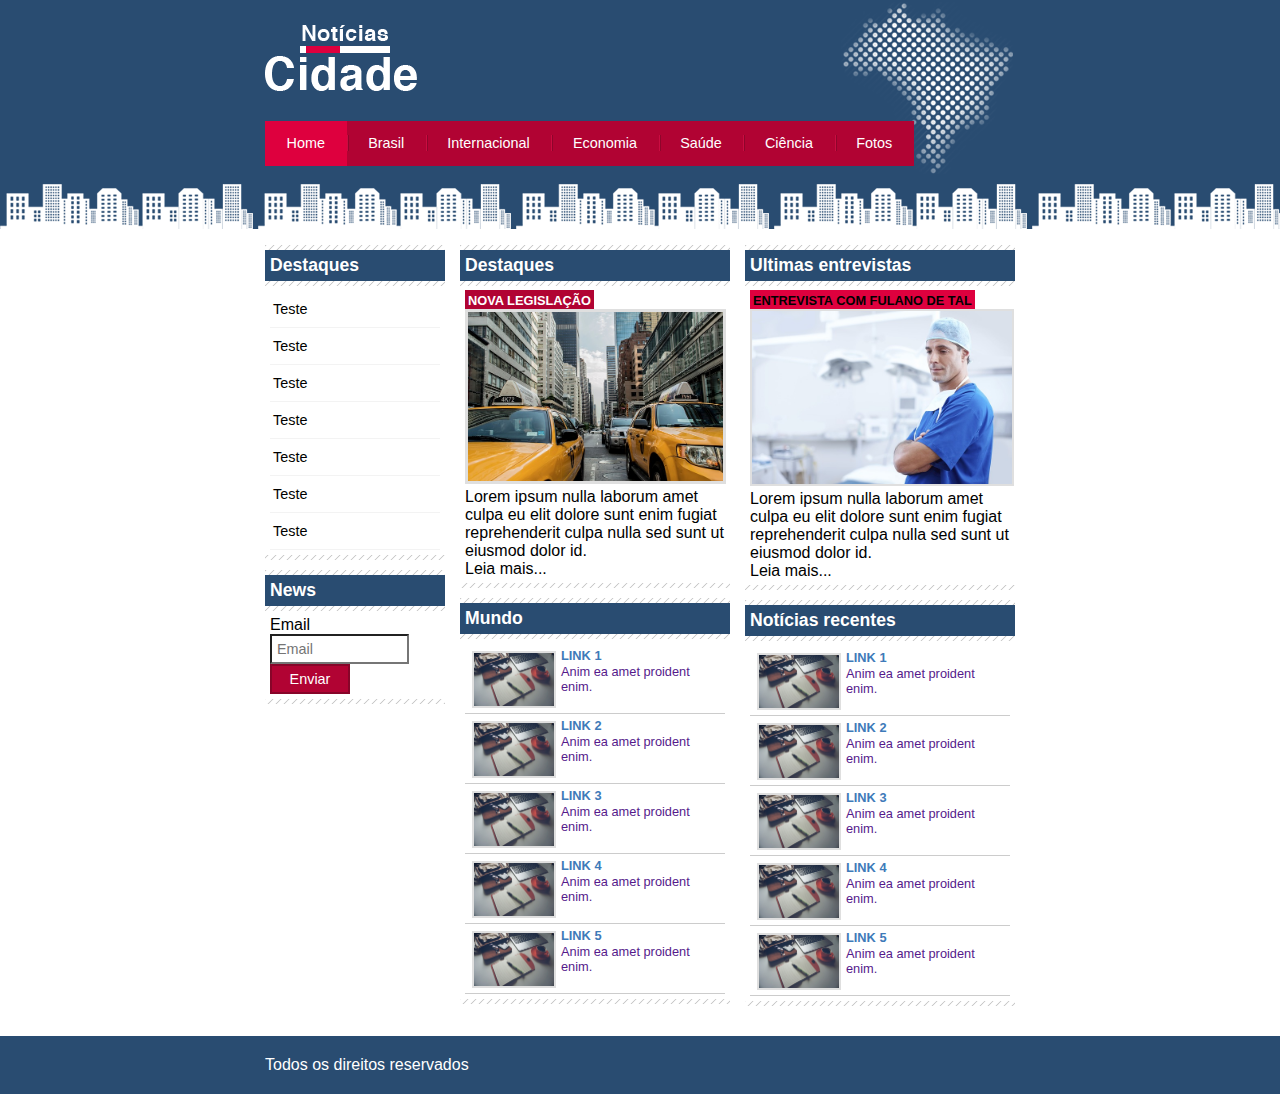
<file: index.html>
<!DOCTYPE html>
<html>
<head>
	<title>Portal Notícias Cidade</title>
	<meta charset="utf-8">

	<link rel="stylesheet" type="text/css" href="css/style.css">
</head>
<body id="tres-colunas" class="home">
	<div id="container">
		<div id="topo">
			<h1 class="logo">Notícias Cidade</h1>

			<ul id="navegacao">
				<li class="primeiro">
					<a id="home" href="index.html">Home</a>
				</li>

				<li>
					<a id="brasil" href="brasil.html">Brasil</a>
				</li>

				<li>
					<a id="internacional" href="internacional.html">Internacional</a>
				</li>

				<li>
					<a id="economia" href="economia.html">Economia</a>
				</li>

				<li>
					<a id="saude" href="saude.html">Saúde</a>
				</li>

				<li>
					<a id="ciencia" href="ciencia.html">Ciência</a>
				</li>

				<li>
					<a id="fotos" href="fotos.html">Fotos</a>
				</li>
			</ul><!-- #navegacao -->

		</div><!-- #topo -->

		<div id="conteudo">

			<div id="primario">
				<div class="caixa destaque">
					<h2>Destaques</h2>
					<div class="caixa-conteudo">
						<h3>Nova Legislação</h3>
						<img class="imagem-principal" src="img/taxi.jpg" width="100%">
						<p>Lorem ipsum nulla laborum amet culpa eu elit dolore sunt enim fugiat reprehenderit culpa nulla sed sunt ut eiusmod dolor id.</p>
						<a>Leia mais...</a>
					</div>
				</div>

				<div class="caixa">
					<h2>Mundo</h2>
					<div class="caixa-conteudo">
						<ul id="lista-noticias">
							<li>
								<a href="">
									<img src="img/tecnologia.jpg" width="80">
									<h3>Link 1</h3>
									<p>Anim ea amet proident enim.</p>
								</a>
							</li>
							<li>
								<a href="">
									<img src="img/tecnologia.jpg" width="80">
									<h3>Link 2</h3>
									<p>Anim ea amet proident enim.</p>
								</a>
							</li>
							<li>
								<a href="">
									<img src="img/tecnologia.jpg" width="80">
									<h3>Link 3</h3>
									<p>Anim ea amet proident enim.</p>
								</a>
							</li>
							<li>
								<a href="">
									<img src="img/tecnologia.jpg" width="80">
									<h3>Link 4</h3>
									<p>Anim ea amet proident enim.</p>
								</a>
							</li>
							<li>
								<a href="">
									<img src="img/tecnologia.jpg" width="80">
									<h3>Link 5</h3>
									<p>Anim ea amet proident enim.</p>
								</a>
							</li>
						</ul>
					</div>
				</div>
			</div><!-- #primario -->

			<div id="secundario">
				<div class="caixa entrevista">
					<h2>Ultimas entrevistas</h2>
					<div class="caixa-conteudo">
						<h3>Entrevista com Fulano de Tal</h3>
						<img src="img/doutor.jpg" width="100%">
						<p>Lorem ipsum nulla laborum amet culpa eu elit dolore sunt enim fugiat reprehenderit culpa nulla sed sunt ut eiusmod dolor id.</p>
						<a>Leia mais...</a>
					</div>
				</div>

				<div class="caixa">
					<h2>Notícias recentes</h2>
					<div class="caixa-conteudo">
						<ul id="lista-noticias">
							<li>
								<a href="">
									<img src="img/tecnologia.jpg" width="80">
									<h3>Link 1</h3>
									<p>Anim ea amet proident enim.</p>
								</a>
							</li>
							<li>
								<a href="">
									<img src="img/tecnologia.jpg" width="80">
									<h3>Link 2</h3>
									<p>Anim ea amet proident enim.</p>
								</a>
							</li>
							<li>
								<a href="">
									<img src="img/tecnologia.jpg" width="80">
									<h3>Link 3</h3>
									<p>Anim ea amet proident enim.</p>
								</a>
							</li>
							<li>
								<a href="">
									<img src="img/tecnologia.jpg" width="80">
									<h3>Link 4</h3>
									<p>Anim ea amet proident enim.</p>
								</a>
							</li>
							<li>
								<a href="">
									<img src="img/tecnologia.jpg" width="80">
									<h3>Link 5</h3>
									<p>Anim ea amet proident enim.</p>
								</a>
							</li>
						</ul>
					</div>
				</div>
			</div><!-- #secundario -->

			<div id="lateral">
				<div class="caixa">
					<h2>Destaques</h2>
					<div class="caixa-conteudo">
						<ul>
							<li><a href="">Teste</a></li>
							<li><a href="">Teste</a></li>
							<li><a href="">Teste</a></li>
							<li><a href="">Teste</a></li>
							<li><a href="">Teste</a></li>
							<li><a href="">Teste</a></li>
							<li><a href="">Teste</a></li>
						</ul><!-- #navegacao -->
					</div>
				</div>
				<div class="caixa">
					<h2>News</h2>
					<div class="caixa-conteudo">
						<form>
							<div>
								<label for="email">Email</label>
								<input type="text" name="email" id="email" placeholder="Email">
							</div>
							<div>
								<input class="submit" type="submit" value="Enviar">
							</div>
						</form>
					</div>
				</div>
			</div><!-- #lateral -->

		</div><!-- #conteudo -->

	</div><!-- #container -->

	<div id="container-rodape">
		<div id="rodape">
			Todos os direitos reservados
		</div><!-- #rodape -->
	</div><!-- #container-rodape -->

</body>
</html>
</file>
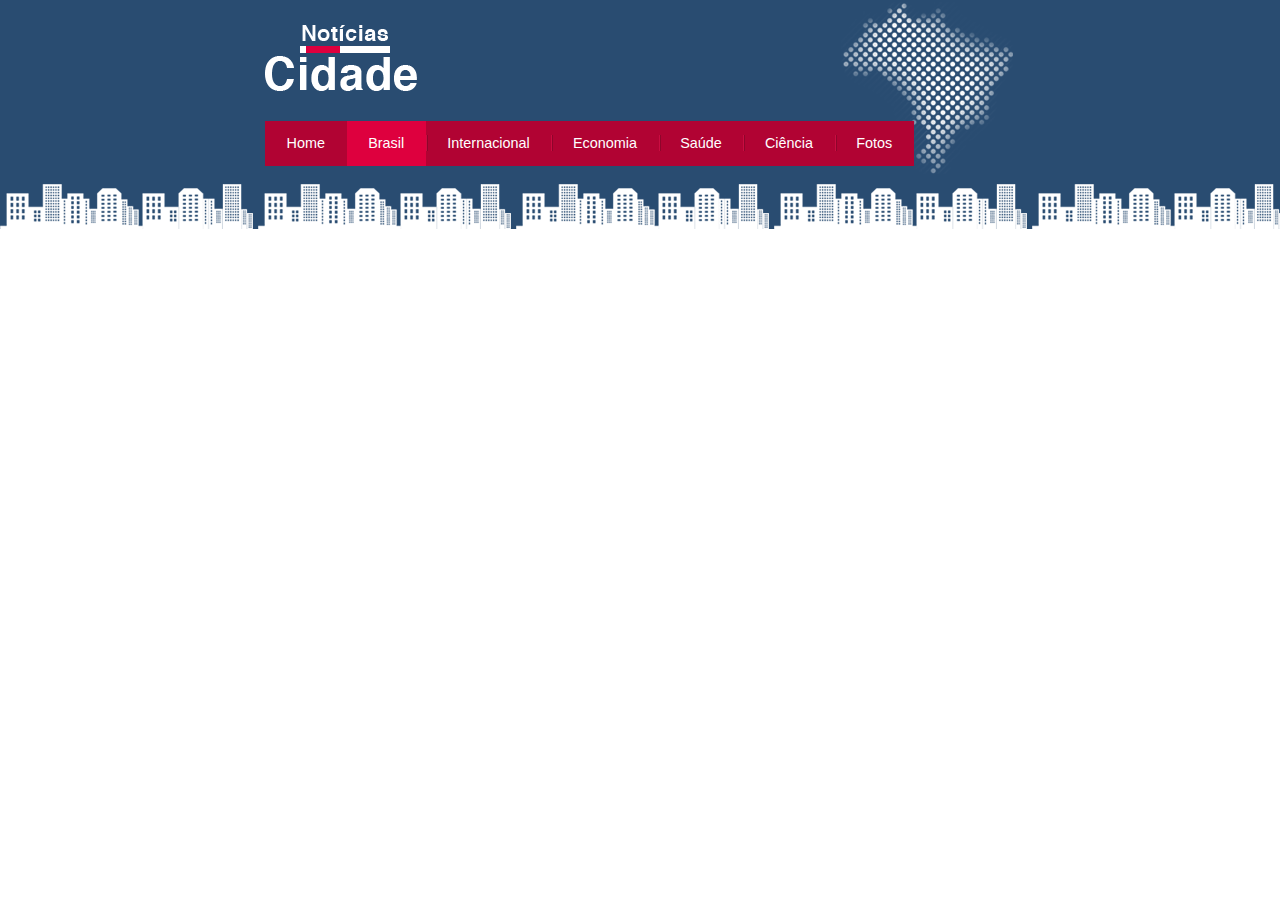
<file: brasil.html>
<!DOCTYPE html>
<html>
<head>
	<title>Portal Notícias Cidade</title>
	<meta charset="utf-8">

	<link rel="stylesheet" type="text/css" href="css/style.css">
</head>
<body class="brasil">
	<div id="container">
		<div id="topo">
			<h1 class="logo">Notícias Cidade</h1>

			<ul id="navegacao">
				<li class="primeiro">
					<a id="home" href="index.html">Home</a>
				</li>

				<li>
					<a id="brasil" href="brasil.html">Brasil</a>
				</li>

				<li>
					<a id="internacional" href="internacional.html">Internacional</a>
				</li>

				<li>
					<a id="economia" href="economia.html">Economia</a>
				</li>

				<li>
					<a id="saude" href="saude.html">Saúde</a>
				</li>

				<li>
					<a id="ciencia" href="ciencia.html">Ciência</a>
				</li>

				<li>
					<a id="fotos" href="fotos.html">Fotos</a>
				</li>
			</ul><!-- #navegacao -->

		</div><!-- #topo -->
	</div><!-- #container -->
</body>
</html>
</file>
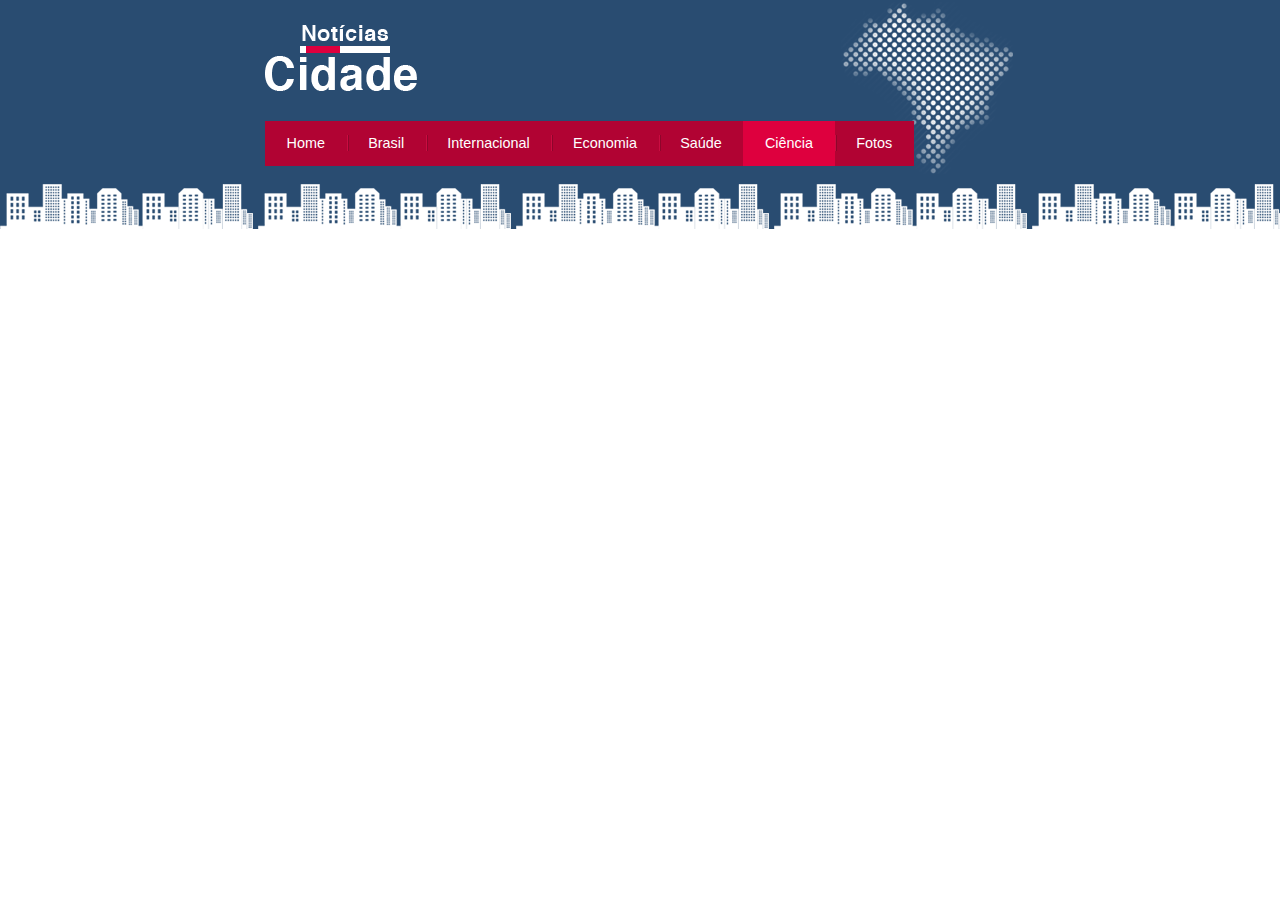
<file: ciencia.html>
<!DOCTYPE html>
<html>
<head>
	<title>Portal Notícias Cidade</title>
	<meta charset="utf-8">

	<link rel="stylesheet" type="text/css" href="css/style.css">
</head>
<body class="ciencia">
	<div id="container">
		<div id="topo">
			<h1 class="logo">Notícias Cidade</h1>

			<ul id="navegacao">
				<li class="primeiro">
					<a id="home" href="index.html">Home</a>
				</li>

				<li>
					<a id="brasil" href="brasil.html">Brasil</a>
				</li>

				<li>
					<a id="internacional" href="internacional.html">Internacional</a>
				</li>

				<li>
					<a id="economia" href="economia.html">Economia</a>
				</li>

				<li>
					<a id="saude" href="saude.html">Saúde</a>
				</li>

				<li>
					<a id="ciencia" href="ciencia.html">Ciência</a>
				</li>

				<li>
					<a id="fotos" href="fotos.html">Fotos</a>
				</li>
			</ul><!-- #navegacao -->

		</div><!-- #topo -->
	</div><!-- #container -->
</body>
</html>
</file>
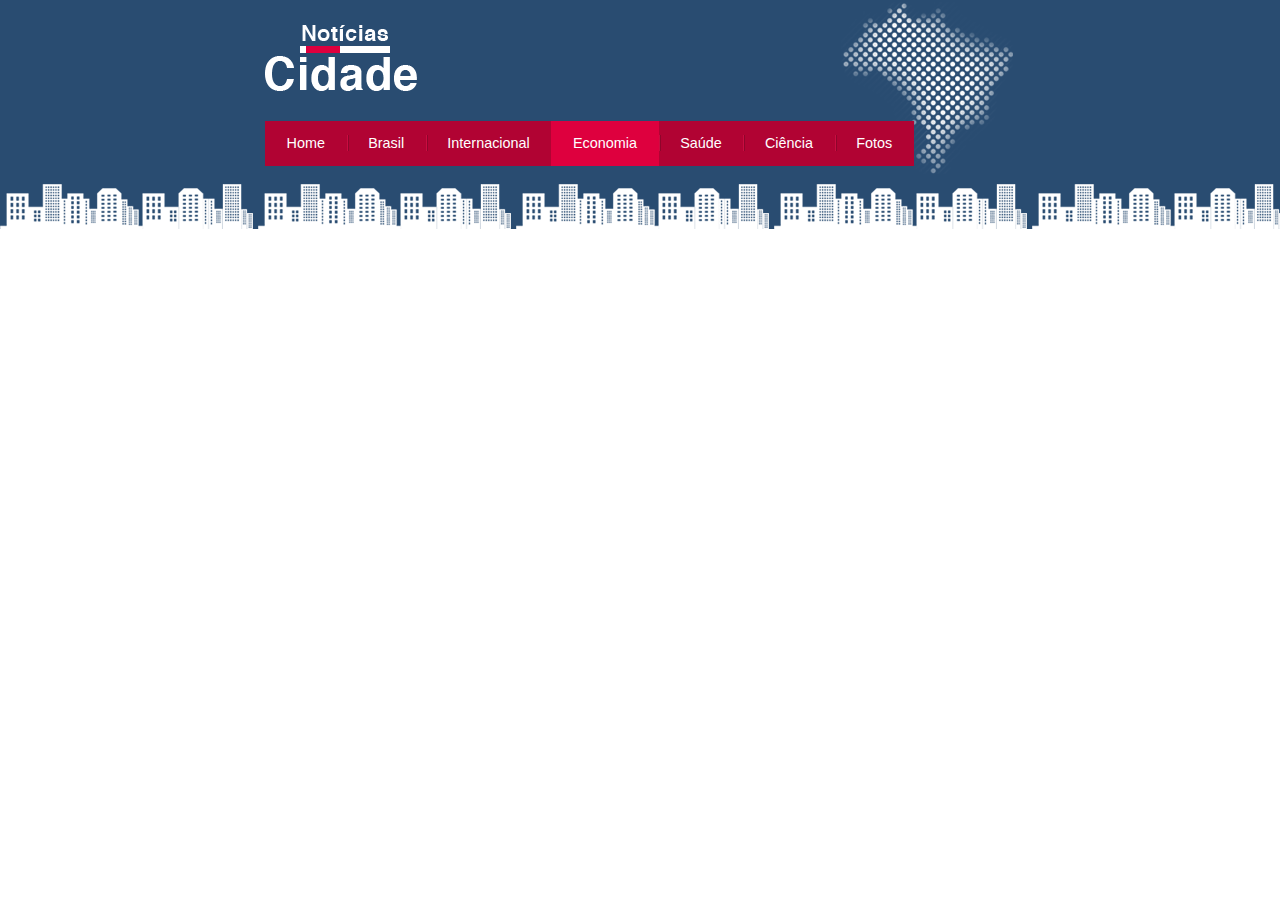
<file: economia.html>
<!DOCTYPE html>
<html>
<head>
	<title>Portal Notícias Cidade</title>
	<meta charset="utf-8">

	<link rel="stylesheet" type="text/css" href="css/style.css">
</head>
<body class="economia">
	<div id="container">
		<div id="topo">
			<h1 class="logo">Notícias Cidade</h1>

			<ul id="navegacao">
				<li class="primeiro">
					<a id="home" href="index.html">Home</a>
				</li>

				<li>
					<a id="brasil" href="brasil.html">Brasil</a>
				</li>

				<li>
					<a id="internacional" href="internacional.html">Internacional</a>
				</li>

				<li>
					<a id="economia" href="economia.html">Economia</a>
				</li>

				<li>
					<a id="saude" href="saude.html">Saúde</a>
				</li>

				<li>
					<a id="ciencia" href="ciencia.html">Ciência</a>
				</li>

				<li>
					<a id="fotos" href="fotos.html">Fotos</a>
				</li>
			</ul><!-- #navegacao -->

		</div><!-- #topo -->
	</div><!-- #container -->
</body>
</html>
</file>
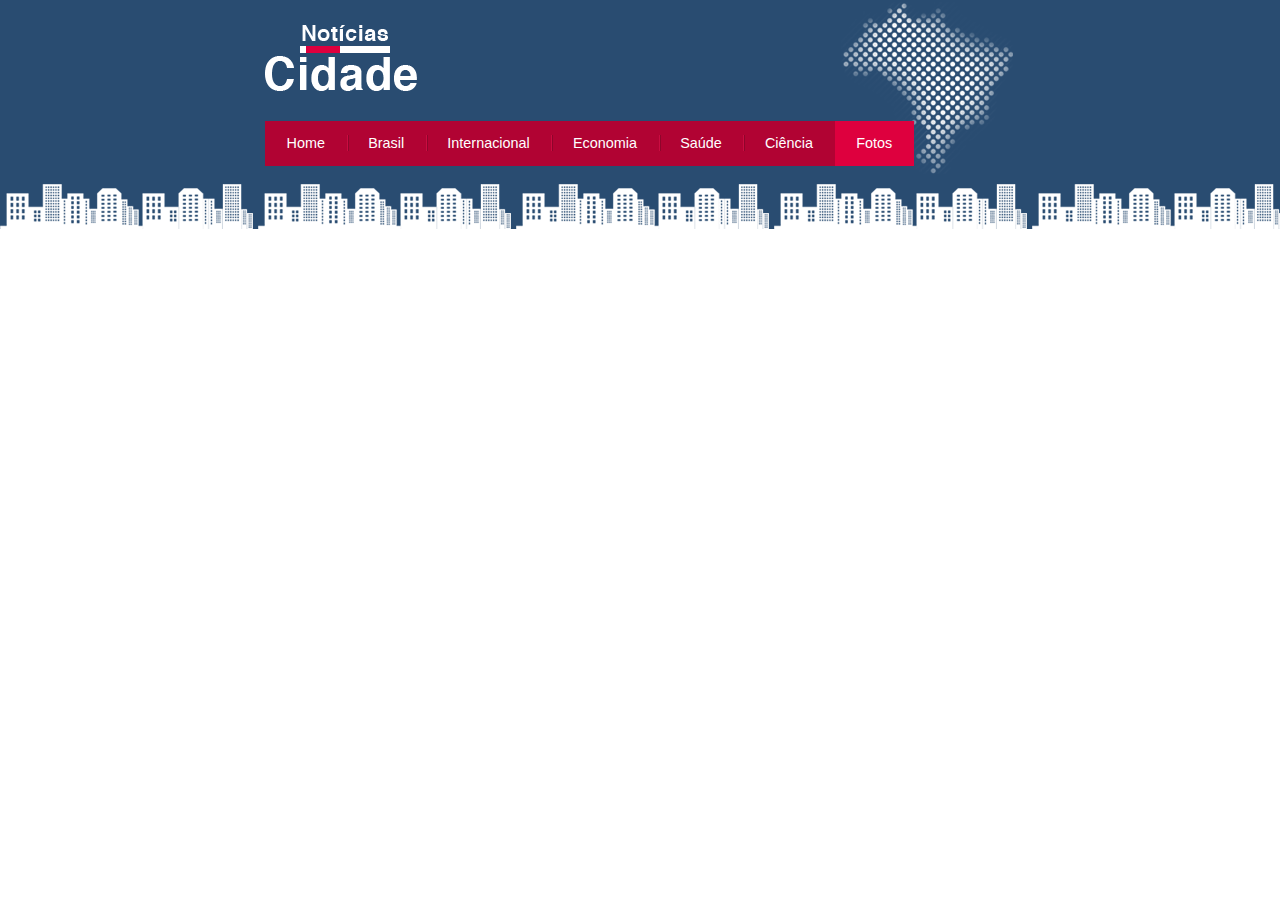
<file: fotos.html>
<!DOCTYPE html>
<html>
<head>
	<title>Portal Notícias Cidade</title>
	<meta charset="utf-8">

	<link rel="stylesheet" type="text/css" href="css/style.css">
</head>
<body class="fotos">
	<div id="container">
		<div id="topo">
			<h1 class="logo">Notícias Cidade</h1>

			<ul id="navegacao">
				<li class="primeiro">
					<a id="home" href="index.html">Home</a>
				</li>

				<li>
					<a id="brasil" href="brasil.html">Brasil</a>
				</li>

				<li>
					<a id="internacional" href="internacional.html">Internacional</a>
				</li>

				<li>
					<a id="economia" href="economia.html">Economia</a>
				</li>

				<li>
					<a id="saude" href="saude.html">Saúde</a>
				</li>

				<li>
					<a id="ciencia" href="ciencia.html">Ciência</a>
				</li>

				<li>
					<a id="fotos" href="fotos.html">Fotos</a>
				</li>
			</ul><!-- #navegacao -->

		</div><!-- #topo -->
	</div><!-- #container -->
</body>
</html>
</file>
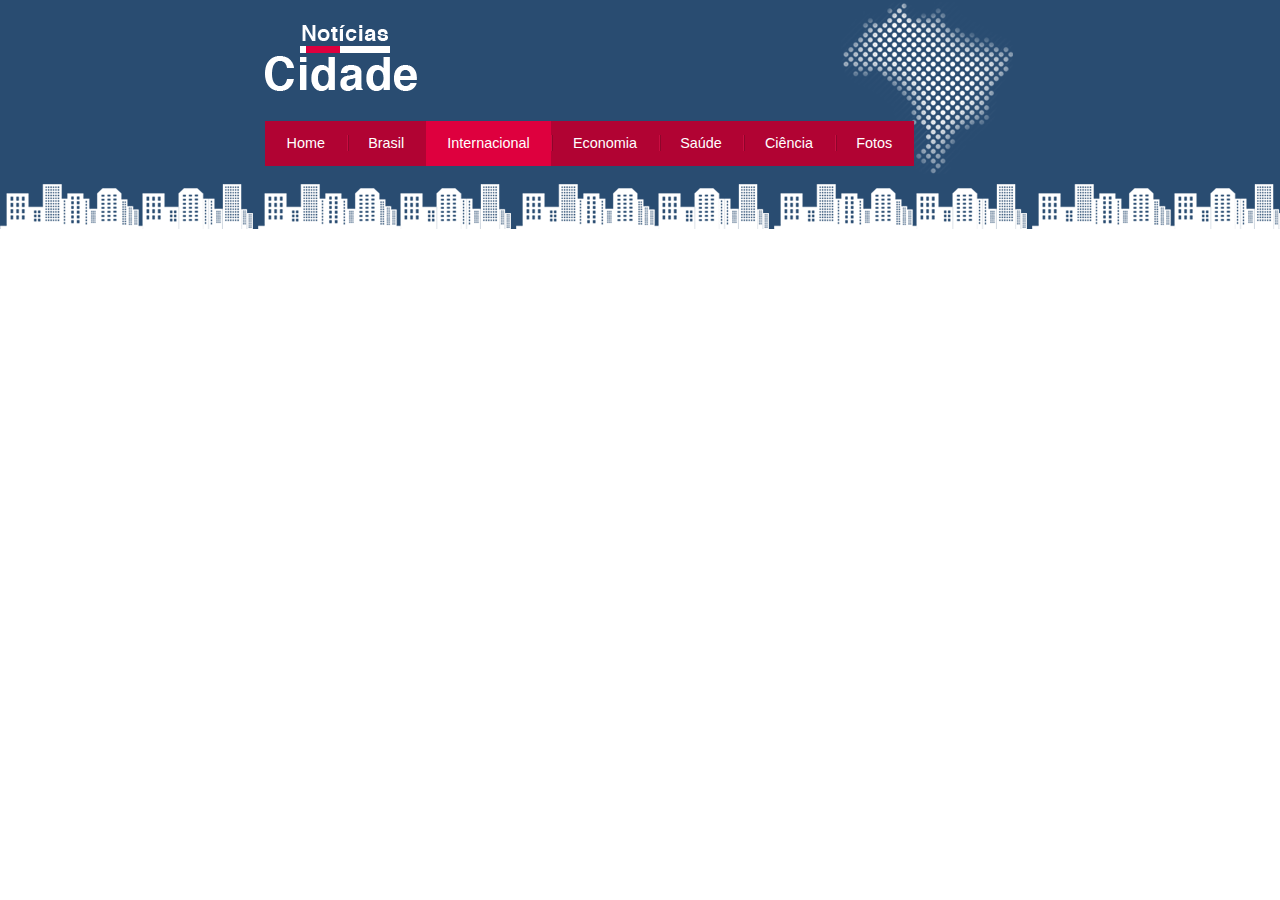
<file: internacional.html>
<!DOCTYPE html>
<html>
<head>
	<title>Portal Notícias Cidade</title>
	<meta charset="utf-8">

	<link rel="stylesheet" type="text/css" href="css/style.css">
</head>
<body class="internacional">
	<div id="container">
		<div id="topo">
			<h1 class="logo">Notícias Cidade</h1>

			<ul id="navegacao">
				<li class="primeiro">
					<a id="home" href="index.html">Home</a>
				</li>

				<li>
					<a id="brasil" href="brasil.html">Brasil</a>
				</li>

				<li>
					<a id="internacional" href="internacional.html">Internacional</a>
				</li>

				<li>
					<a id="economia" href="economia.html">Economia</a>
				</li>

				<li>
					<a id="saude" href="saude.html">Saúde</a>
				</li>

				<li>
					<a id="ciencia" href="ciencia.html">Ciência</a>
				</li>

				<li>
					<a id="fotos" href="fotos.html">Fotos</a>
				</li>
			</ul><!-- #navegacao -->

		</div><!-- #topo -->
	</div><!-- #container -->
</body>
</html>
</file>
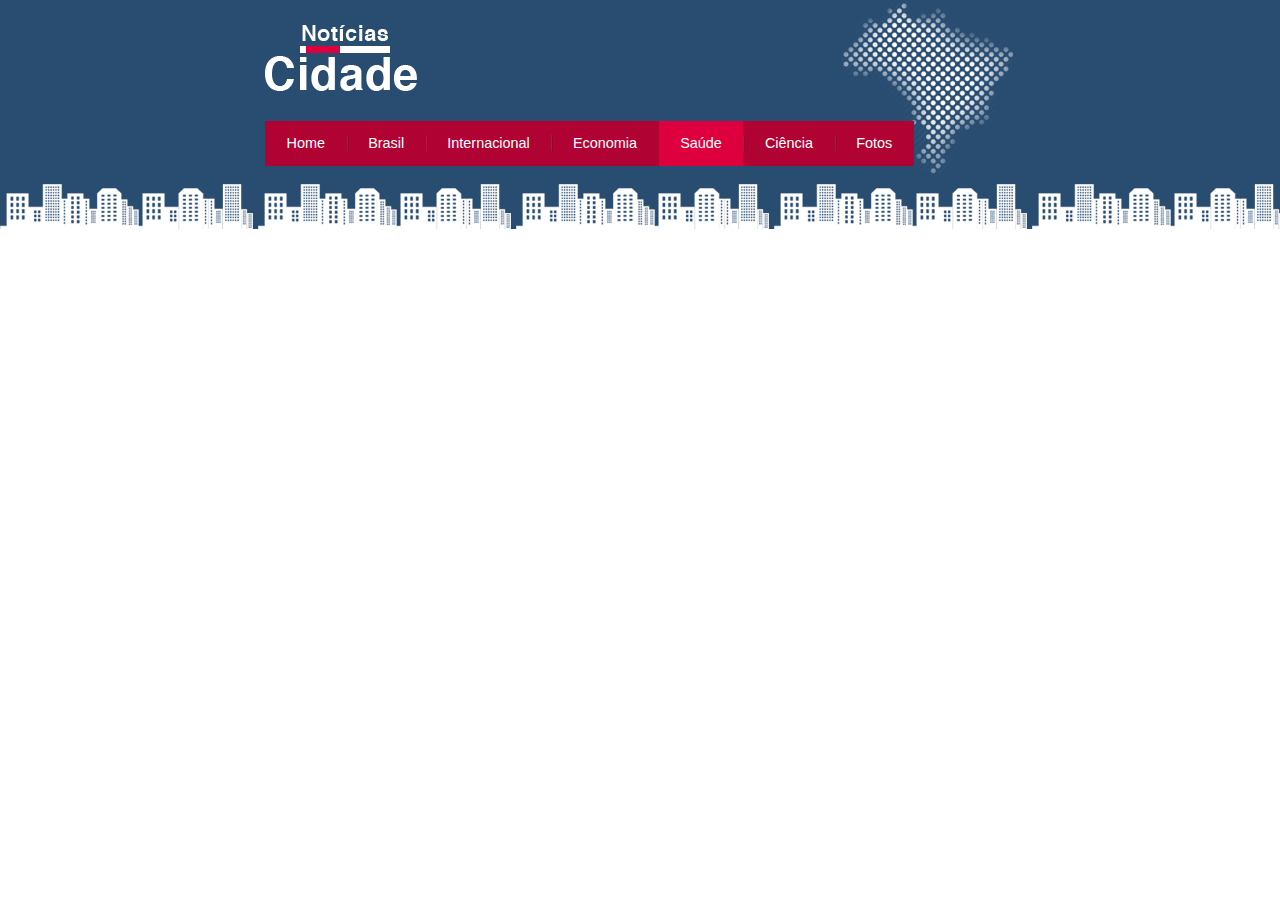
<file: saude.html>
<!DOCTYPE html>
<html>
<head>
	<title>Portal Notícias Cidade</title>
	<meta charset="utf-8">

	<link rel="stylesheet" type="text/css" href="css/style.css">
</head>
<body class="saude">
	<div id="container">
		<div id="topo">
			<h1 class="logo">Notícias Cidade</h1>

			<ul id="navegacao">
				<li class="primeiro">
					<a id="home" href="index.html">Home</a>
				</li>

				<li>
					<a id="brasil" href="brasil.html">Brasil</a>
				</li>

				<li>
					<a id="internacional" href="internacional.html">Internacional</a>
				</li>

				<li>
					<a id="economia" href="economia.html">Economia</a>
				</li>

				<li>
					<a id="saude" href="saude.html">Saúde</a>
				</li>

				<li>
					<a id="ciencia" href="ciencia.html">Ciência</a>
				</li>

				<li>
					<a id="fotos" href="fotos.html">Fotos</a>
				</li>
			</ul><!-- #navegacao -->

		</div><!-- #topo -->
	</div><!-- #container -->
</body>
</html>
</file>
<file: css/style.css>
* {
	margin: 0;
	padding: 0;
}

body {
	font-family: "Trebuchet MS", Helvetica, sans-serif;
	background: #FFF url(../img/fundo.png) repeat-x;
}

#container {
	width: 750px;
	margin: 0 auto;
}

#topo {
	height: 150px;
	background: url(../img/detalhe-topo.png) no-repeat right top;
	padding-top: 25px;
}

.logo {
	width: 152px;
	height: 66px;
	background: url(../img/logo.png) no-repeat center;
	text-indent: -3000px;
}

ul {
	margin: 0;
	padding: 0;
	list-style: none;
}

#topo ul {
	background: #B10333;
	margin-top: 30px;
	float: left;
}

#topo ul li {
	float:left;
}

#topo ul a {
	font-size: 0.9em;
	display: block;
	padding: 0.5em 1.5em;
	line-height: 2.1em;
	text-decoration: none;
	color: #fff;
	background: url(../img/divisor.png) no-repeat left center;
}

#topo ul .primeiro a {
	background: none;
}

#topo ul a:hover {
	color: #69001D;
}

body.home #navegacao a#home,
body.brasil #navegacao a#brasil,
body.internacional #navegacao a#internacional,
body.economia #navegacao a#economia,
body.saude #navegacao a#saude,
body.ciencia #navegacao a#ciencia,
body.fotos #navegacao a#fotos {
	color: #fff;
	background: #DE003E;
	cursor: text;
}

#conteudo {
	margin-top:60px;
}

#lateral {
	width: 180px;
	float: left;
	margin: 0 0 20px -750px;
}

#tres-colunas #primario {
	width: 270px;
	float: left;
	margin: 0 0 20px 195px;
}

#duas-colunas #primario {
	width: 555px;
	float: left;
	margin: 0 0 20px 195px;
}

#uma-coluna #primario {
	width: 750px;
	float: left;
	margin: 0 0 20px 0;
}

#secundario {
	width: 270px;
	float: left;
	margin: 0 0 20px 15px;
}

#container-rodape {
	background: #294C71;
	padding: 20px;
	clear: both;
}

#rodape {
	width: 750px;
	margin: 0 auto;
	color: #fff;
}

.caixa {
	background: #F3F3F3 url(../img/fundo-caixa.png);
	margin: 10px 0;
	padding: 5px 0 5px 0;
}

h2 {
	font-size: 1.1em;
	background: #294C71;
	color: #FFF;
	padding: 5px;

}

.caixa-conteudo {
	background: #fff;
	padding: 5px;
	margin-top: 5px;
}

#lateral ul a {
	font-size: 0.9em;
	padding: 3px;
	display: block;
	line-height: 30px;
	color: #000;
	text-decoration: none;
	border-bottom: 1px solid #F3F3F3;
}

#lateral ul a:hover {
	color: #A1A1A1;
	background: #F9F9F9 url(../img/marcador.png) no-repeat left center;
	padding-left: 20px;
}

label {
	display: block;
	cursor: pointer;
}

input {
	font-size: 0.9em;
	background-color: #fff;
	padding: 5px;
	width: 125px;
}

input.submit {
	background-color: #B10333;
	border: 2px solid #870529;
	color: #fff;
	width: 80px;
}

img {
	border: 2px solid #DFDFDF;
}

img.imagem-principal {
	width: 98%;
	border: 3px solid #DFDFDF;
}

h3 {
	text-transform: uppercase;
	display: inline;
	font-size: 0.8em;
	padding: 3px;
}

.destaque h3 {
	background: #B10333;
	color: #fff;
}

.entrevista h3 {
	background: #DE003E;
}

#lista-noticias li {
	padding: 2px;
	border-bottom: 1px solid #CCC;
	height: 65px;
}

#lista-noticias li a img {
	float: left;
	margin: 5px;
}

#lista-noticias li a {
	text-decoration: none;
}

#lista-noticias li a h3 {
	font-size: 0.8em;
	padding: 0;
	color: #3E7AB9;
}

#lista-noticias li a p {
	font-size: 0.8em;
}

#lista-noticias li:hover {
	background: #EEE;
	cursor: pointer;
}
</file>
